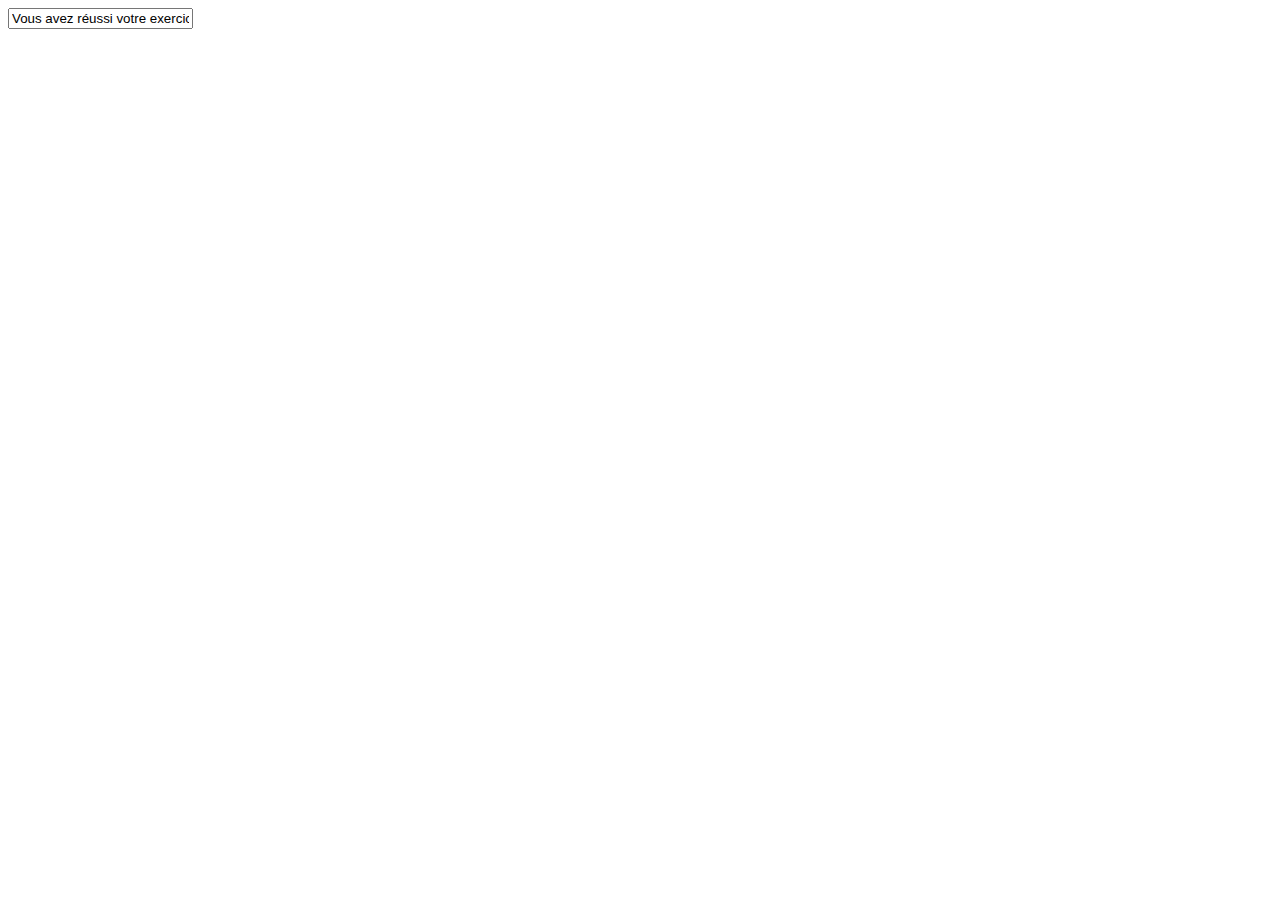
<file: exercice 2.html>
<!DOCTYPE html>
<html lang="en">
<head>
    <meta charset="UTF-8">
    <meta name="viewport" content="width=device-width, initial-scale=1.0">
    <title>Document</title>
</head>
<body>
    

    <form>
        
        <input type="text" id="message" name="message">
        
    </form>

    <script>
        
        let Message = document.getElementById("message");

        
        let messagepardef= "Vous avez réussi votre exercice";

        
        Message.value = messagepardef;
    </script>
</body>
</html>
</file>
